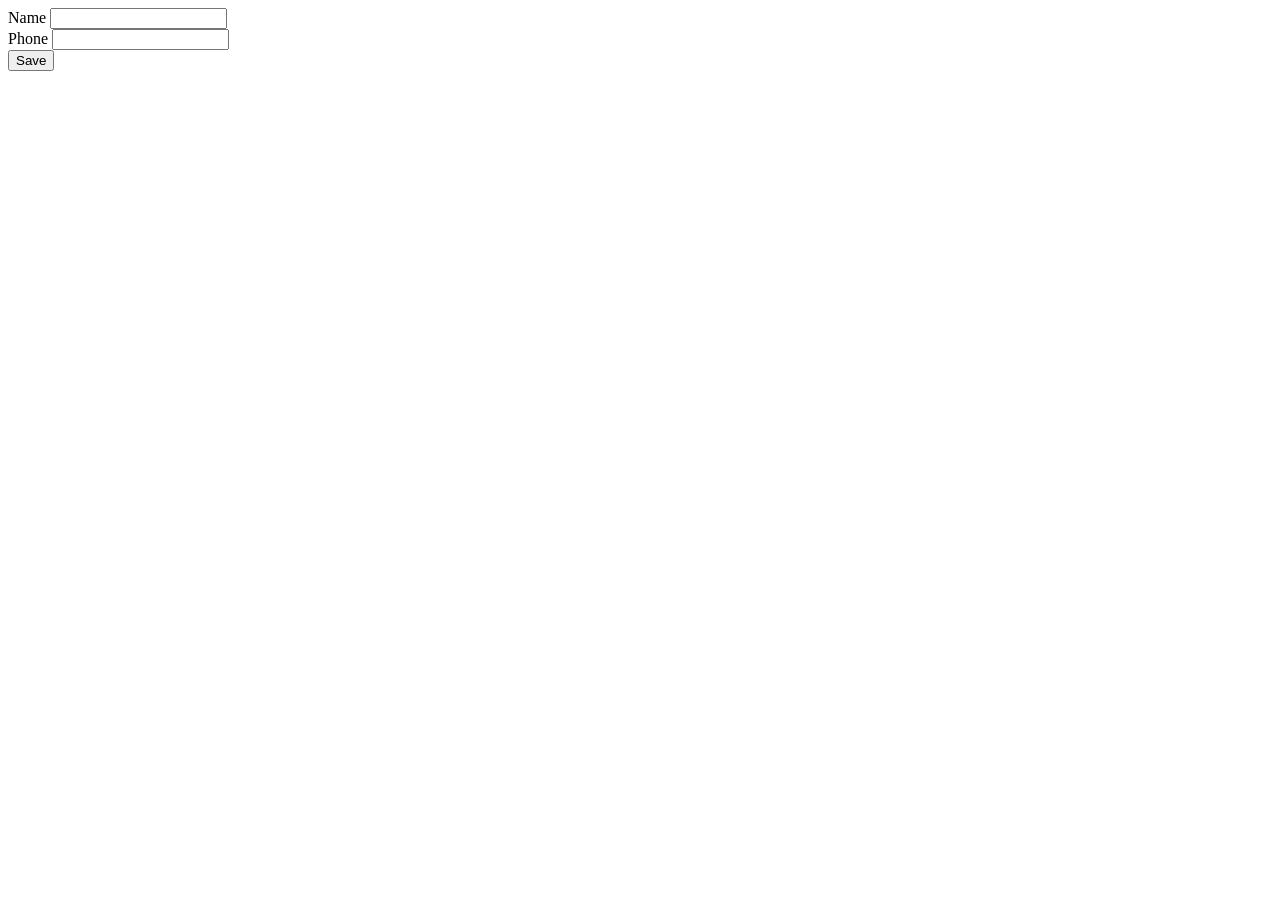
<file: src/main/webapp/html/detail.html>
<!DOCTYPE html>
<html xmlns:th="http://www.thymeleaf.org">
<head th:replace="layout :: head"></head>
<body>
    <nav th:replace="layout :: header"></nav>

    <div class="container">
        <div class="row">
          <form action="#" th:action="@{/employee/save}" th:object="${employee}"
		    method="POST" novalidate="novalidate">
		    <input type="hidden" th:field="*{id}" />
		    <div class="form-group">
		        <label>Name</label> 
		        <input type="text" class="form-control"
		            th:field="*{firstname}" /> 
		         
		    </div>
		    
		    <div class="form-group">
		        <label>Phone</label> 
		        <input type="text" class="form-control" th:field="*{phone}" />
		    </div>
		    <button type="submit" class="btn btn-primary">Save</button>
		</form>
        </div>
    </div><!-- /.container -->

    <footer th:replace="layout :: footer"></footer>
</body>
</html>
</file>
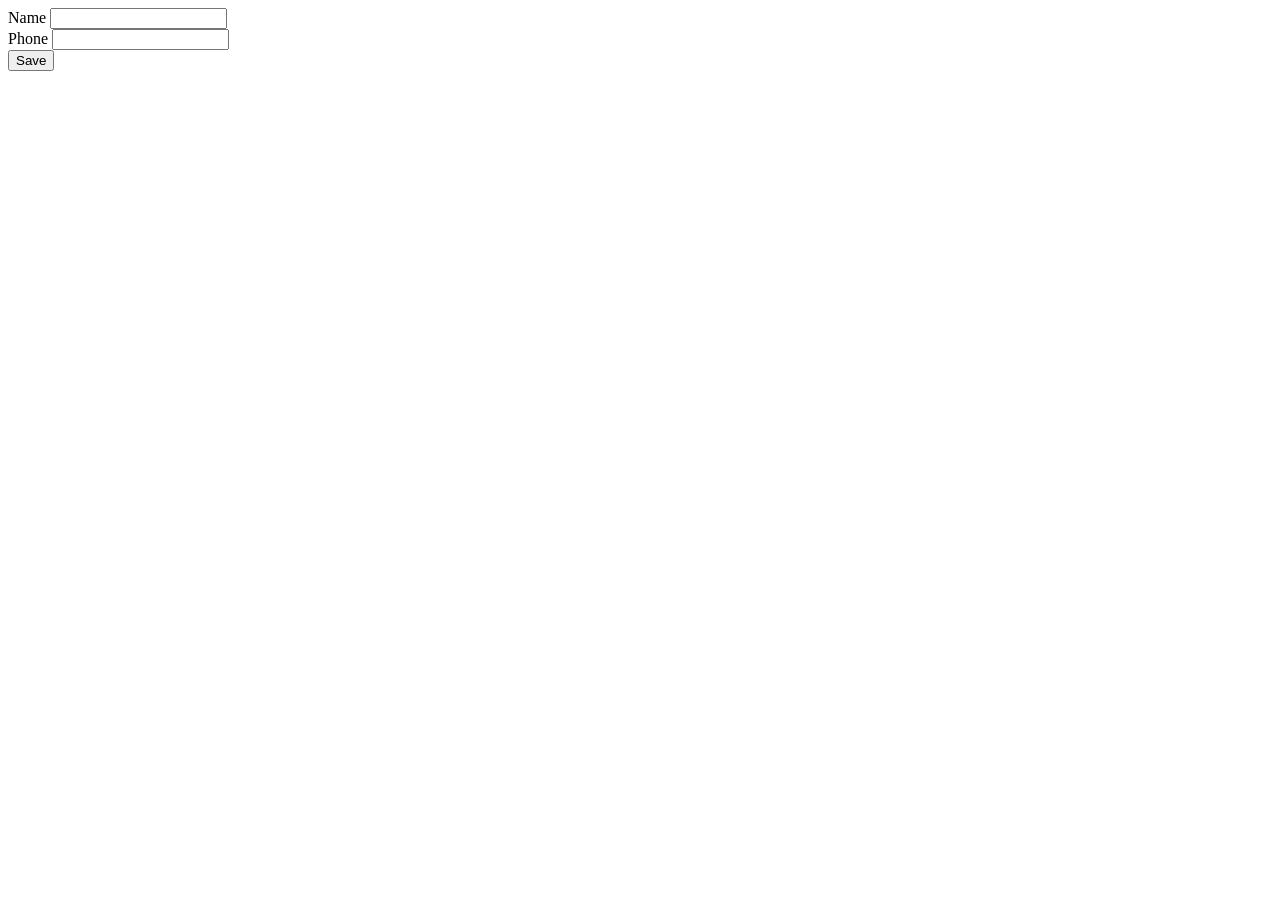
<file: src/main/webapp/html/employee-detail.html>
<!DOCTYPE html>
<html xmlns:th="http://www.thymeleaf.org">
<head th:replace="layout :: head"></head>
<body>
    <nav th:replace="layout :: header"></nav>

    <div class="container">
        <div class="row">
          <form action="#" th:action="@{/employee/save}" th:object="${employee}"
		    method="POST" novalidate="novalidate">
		    <input type="hidden" th:field="*{id}" />
		    <div class="form-group">
		        <label>Name</label> 
		        <input type="text" class="form-control"
		            th:field="*{name}" /> 
		         
		    </div>
		    
		    <div class="form-group">
		        <label>Phone</label> 
		        <input type="text" class="form-control" th:field="*{phone}" />
		    </div>
		    <button type="submit" class="btn btn-primary">Save</button>
		</form>
        </div>
   

    </div>
    

   
</body>
</html>
</file>
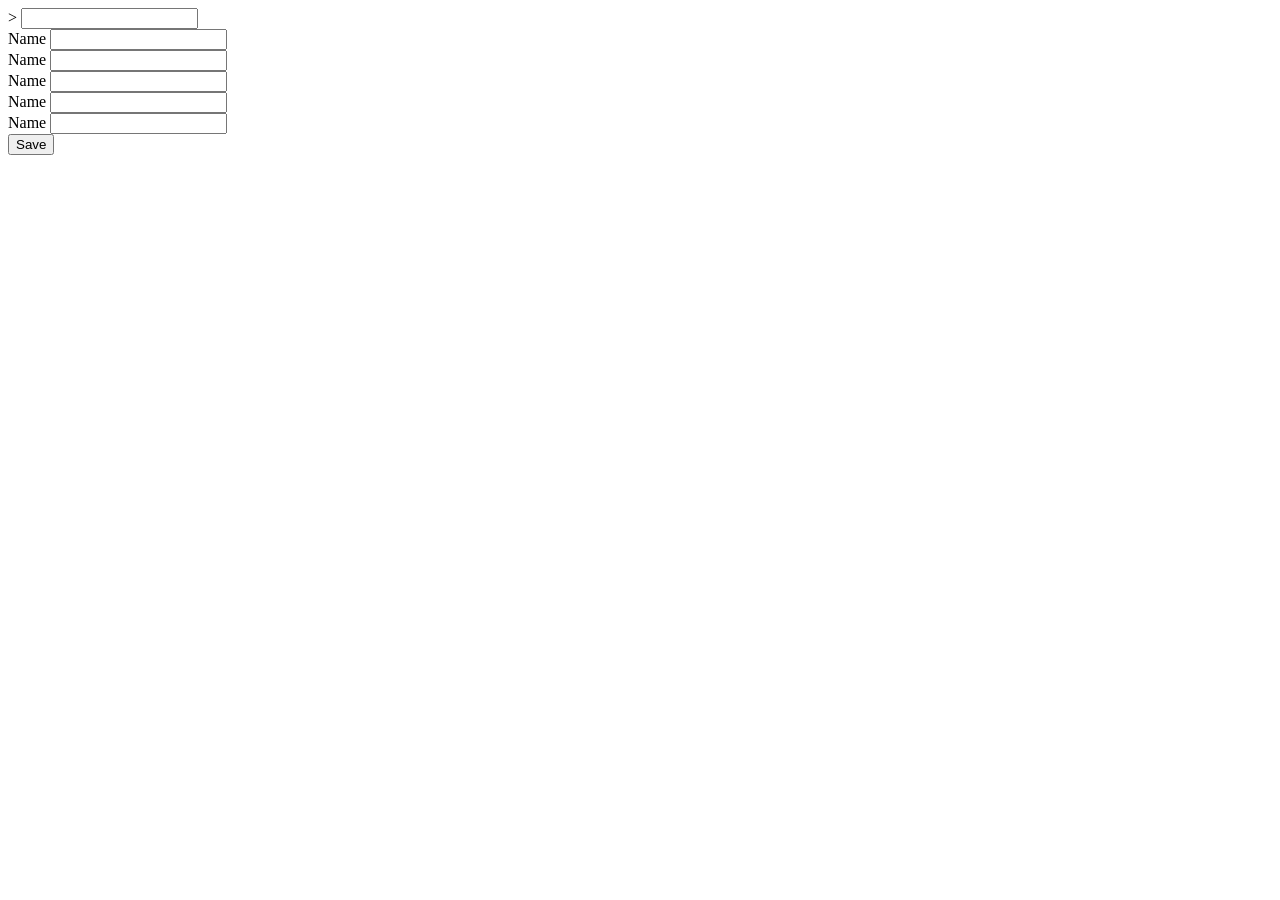
<file: src/main/webapp/html/employee-update.html>
<!DOCTYPE html>
<html xmlns:th="http://www.thymeleaf.org">
<head th:replace="layout :: head"></head>
<body>
    <nav th:replace="layout :: header"></nav>

    <div class="container">
        <div class="row">
          <form action="#" th:action="@{/employee/save}" th:object="${employee}"
           method="POST" novalidate="novalidate">>
		    <input type="text" th:field="*{id}" />
		    <div class="form-group">
		        <label>Name</label> 
		        <input type="text" class="form-control"
		            th:field="*{firstname}" /> 
		    </div>
		      <div class="form-group">
		        <label>Name</label> 
		        <input type="text" class="form-control"
		            th:field="*{lastname}" /> 
		    </div>
		      <div class="form-group">
		        <label>Name</label> 
		        <input type="text" class="form-control"
		            th:field="*{phone}" /> 
		    </div>
		      <div class="form-group">
		        <label>Name</label> 
		        <input type="text" class="form-control"
		            th:field="*{email}" /> 
		    </div>
		      <div class="form-group">
		        <label>Name</label> 
		        <input type="text" class="form-control"
		            th:field="*{salary}" /> 
		    </div>
		    
		    <button type="submit" class="btn btn-primary">Save</button>
		</form>
        </div>
    </div><!-- /.container -->

    <footer th:replace="layout :: footer"></footer>
</body>
</html>
</file>
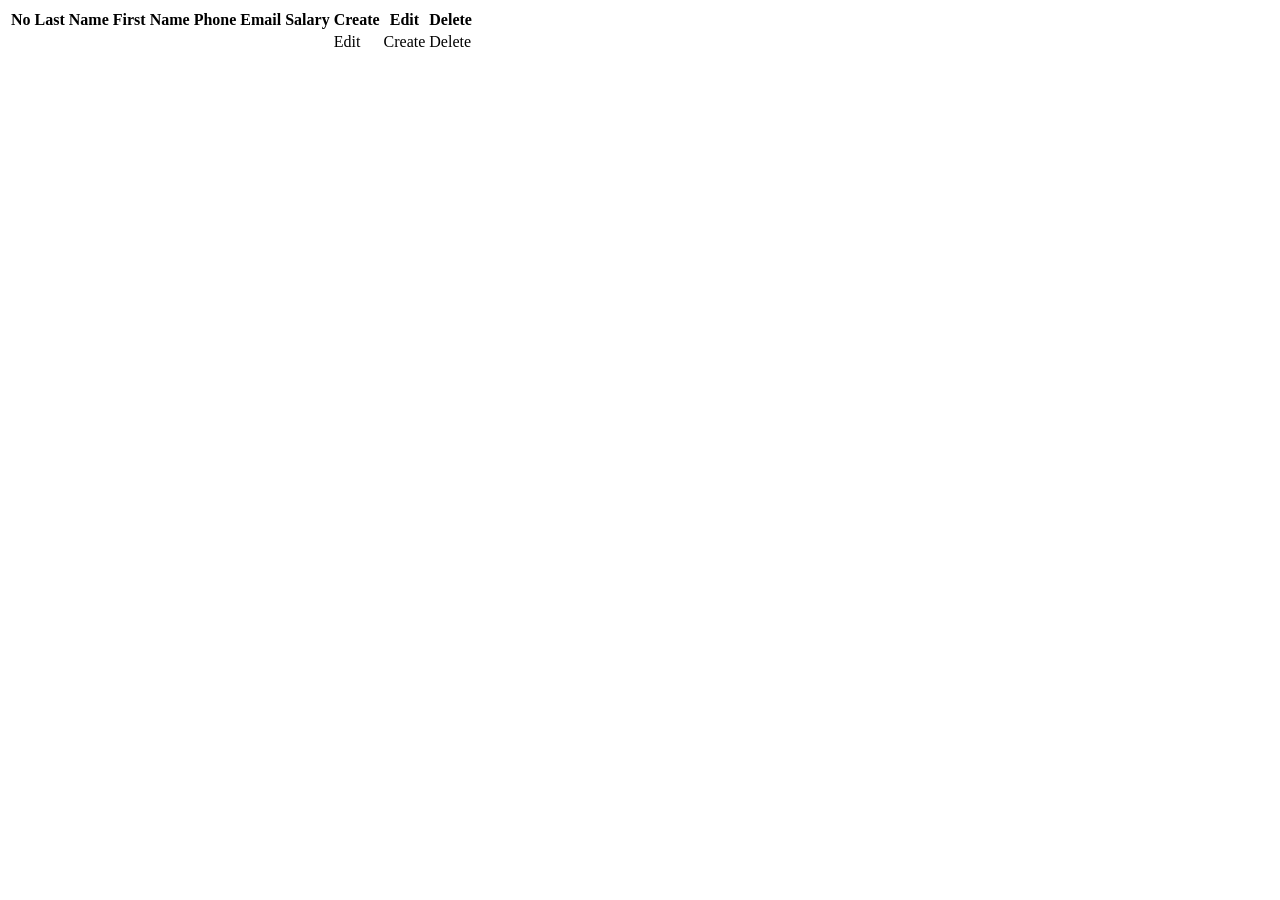
<file: src/main/webapp/html/post-index.html>
<!DOCTYPE html>
<html lang="zh-cn" xmlns:th="http://www.thymeleaf.org" xmlns:sec="http://www.thymeleaf.org/thymeleaf-extras-springsecurity4">

<body>
	
		
	
			<div class="row">
				<table class="table table-bordered table-hover">
					<thead>
						<tr>
							<th>No</th>
							<th>Last Name</th>
							<th>First Name</th>
							<th>Phone</th>
							<th>Email</th>
							<th>Salary</th>
							<th>Create</th>
							<th>Edit</th>
							<th>Delete</th>
							
						</tr>
					</thead>
					<tbody>
						<tr th:each="emp : ${employees}">
						<td th:text="${emp.id}"></td>
						<td th:text="${emp.firstname}"></td>
							<td th:text="${emp.lastname}"></td>
							<td th:text="${emp.phone}"></td>
							<td th:text="${emp.email}"></td>
							<td th:text="${emp.salary}"></td>
							<td><a th:href="@{/employee/{id}/edit(id=${emp.id})}">Edit</a></td>
							<td><a th:href="@{/employee/create}">Create</a></td>
							<td><a th:href="@{/employee/{id}/delete(id=${emp.id})}">Delete</a></td>
							
						</tr>
					</tbody>
				</table>
			</div>
			
			

</body>

</html>
</file>
